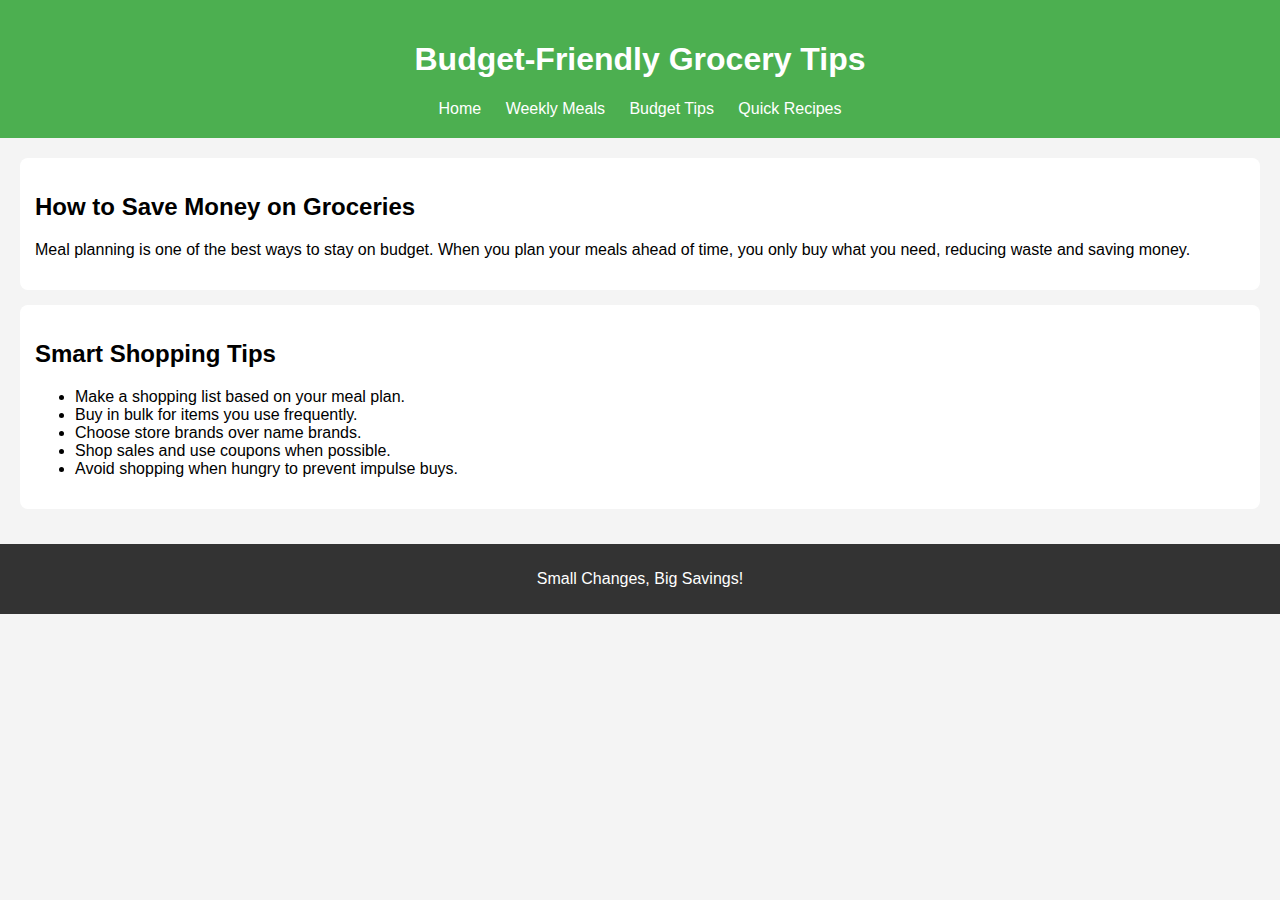
<file: budget.html>
<!DOCTYPE html>
<html lang="en">
<head>
    <meta charset="UTF-8">
    <meta name="viewport" content="width=device-width, initial-scale=1.0">
    <title>Budget Grocery Tips</title>
    <link rel="stylesheet" href="style.css">
</head>
<body>
    
    <header>
        <h1>Budget-Friendly Grocery Tips</h1>
        <nav>
            <a href="index.html">Home</a>
            <a href="meals.html">Weekly Meals</a>
            <a href="budget.html">Budget Tips</a>
            <a href="recipes.html">Quick Recipes</a>
        </nav>
    </header>

    <main>
        <section>
            <h2>How to Save Money on Groceries</h2>
            <p>Meal planning is one of the best ways to stay on budget. When you plan your meals ahead of time, you only buy what you need, reducing waste and saving money.</p>
        </section>

        <section>
            <h2>Smart Shopping Tips</h2>
            <ul>
                <li>Make a shopping list based on your meal plan.</li>
                <li>Buy in bulk for items you use frequently.</li>
                <li>Choose store brands over name brands.</li>
                <li>Shop sales and use coupons when possible.</li>
                <li>Avoid shopping when hungry to prevent impulse buys.</li>
        </section>
    </main>
    <footer>
        <p>Small Changes, Big Savings!</p>
    </footer>
</body>
</html>
</file>
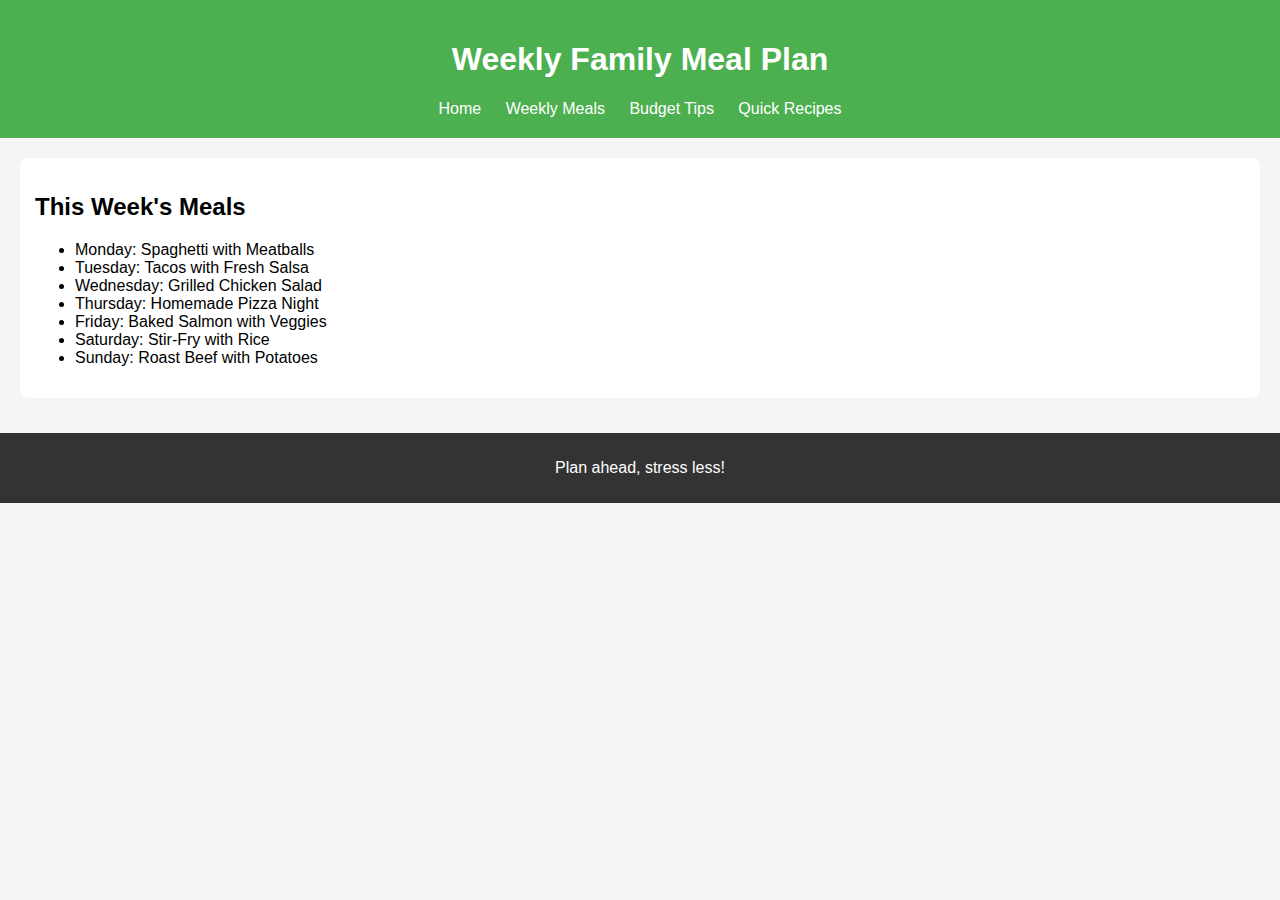
<file: meals.html>
<!DOCTYPE html>
<html lang="en">
<head>
    <meta charset="UTF-8">
    <meta name="viewport" content="width=device-width, initial-scale=1.0">
    <title>Weekly Meal Plan</title>
    <link rel="stylesheet" href="style.css">
</head>
<body>
    
    <header>
        <h1>Weekly Family Meal Plan</h1>
        <nav>
            <a href="index.html">Home</a>
            <a href="meals.html">Weekly Meals</a>
            <a href="budget.html">Budget Tips</a>
            <a href="recipes.html">Quick Recipes</a>
        </nav>
    </header>

    <main>
        <section>
            <h2>This Week's Meals</h2>
            <ul>
                <li>Monday: Spaghetti with Meatballs</li>
                <li>Tuesday: Tacos with Fresh Salsa</li>
                <li>Wednesday: Grilled Chicken Salad</li>
                <li>Thursday: Homemade Pizza Night</li>
                <li>Friday: Baked Salmon with Veggies</li>
                <li>Saturday: Stir-Fry with Rice</li>
                <li>Sunday: Roast Beef with Potatoes</li>
            </ul>
        </section>
    </main>
    <footer>
        <p>Plan ahead, stress less!</p>
    </footer>
</body>
</html>
</file>
<file: style.css>
body {
    font-family: Arial, Helvetica, sans-serif;
    margin: 0;
    background-color: #f4f4f4;
}

header {
    background-color: #4CAF50;
    color: white;
    padding: 20px;
    text-align: center;
}

nav a {
    color: white;
    margin: 10px;
    text-decoration: none;
}

main {
    padding: 20px;
}

section {
    background: white;
    padding: 15px;
    margin-bottom: 15px;
    border-radius: 8px;
}

footer {
    text-align: center;
    padding: 10px;
    background: #333;
    color: white;
}
</file>
